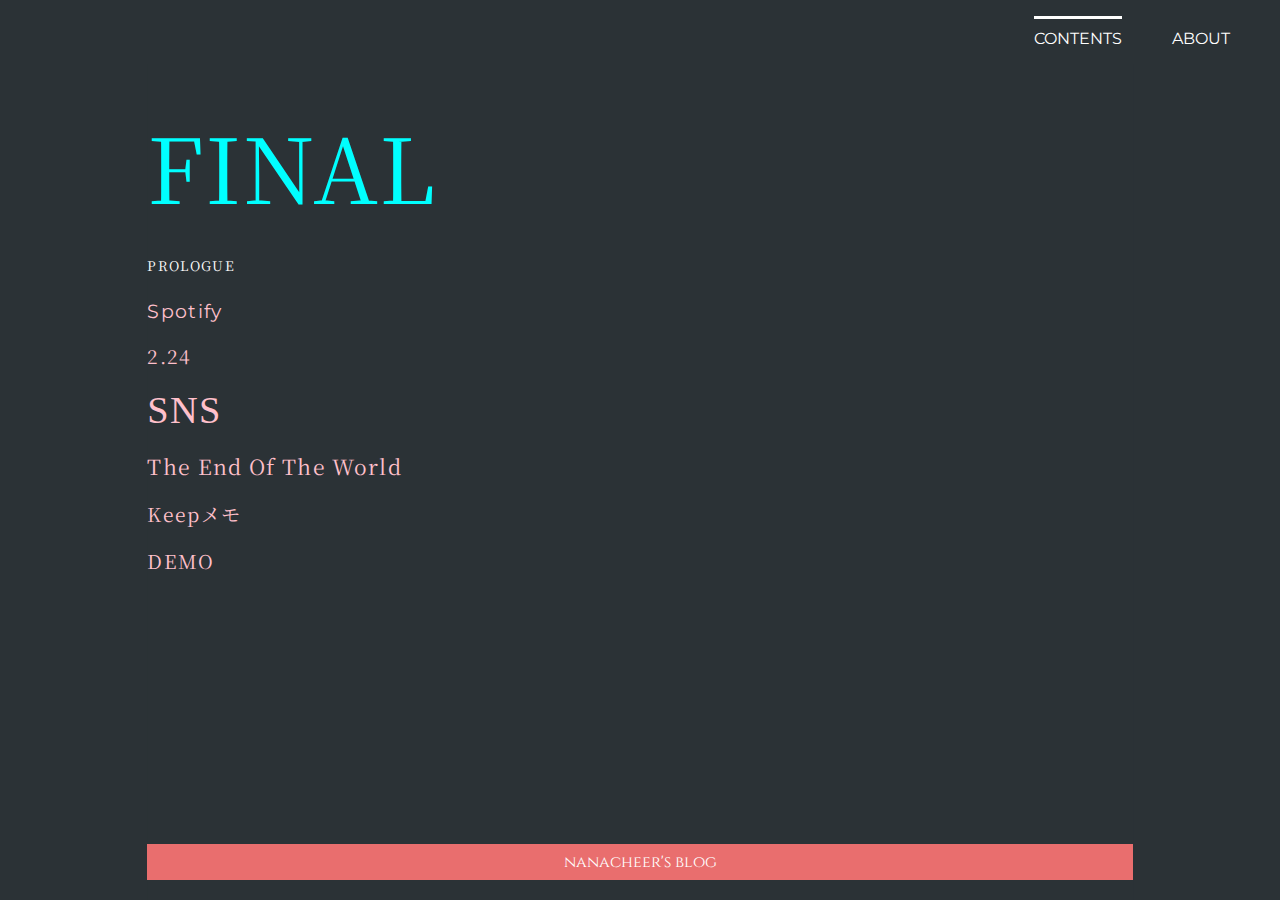
<file: index.html>
<!DOCTYPE html>
<html>

<head>
    <meta charset="utf-8" />
    <meta http-equiv="X-UA-Compatible" content="IE=edge">
    <title>Nana Cheer</title>
    <meta name="viewport" content="width=device-width, initial-scale=1">
    <link rel="stylesheet" type="text/css" media="screen" href="main.css" />
    <script src="main.js"></script>
</head>

<body>
    <div id='header'>
        <div id='sticky-header'>
            <ul>
                <li class='target link' page='contents'>contents</li>
                <li class='link' page='about'>about</li>
            </ul>
        </div>
    </div>
    <div id='content'>
        <br />
        <br />
        <br />
        <div id='article'></div>
    </div>
    <div id="footer">
        <p class="link" page='contents'><a>nanacheer's blog</a></p>
    </div>
</body>

</html>
</file>
<file: main.css>
@import url('https://fonts.googleapis.com/css?family=Noto+Serif+SC|Noto+Serif+TC&subset=chinese-simplified,chinese-traditional,japanese');
@import url('https://fonts.googleapis.com/css?family=Montserrat');
@import url('https://fonts.googleapis.com/css?family=Cinzel');

html, body {
    height: 100%;
    margin: 0;
    background: #2b3236;
}

.link:hover {
    cursor: pointer;
}

@keyframes reveal {
    from {right: 0;}
    to {right: -200px;}
}

#header {
    transition: right 0.7s ease-out;
    position: fixed;
    right: 0;
    width: 100%;
    z-index: 1;
    background: #2b3236;
    color: #ffffff;
}

#header[close] {
    animation: reveal 0.1s;
    right: 100%;
}

#header ul {
    display: flex;
    justify-content: flex-end;
    font-family: 'Montserrat', sans-serif;
}

#header ul li {
    display: block;
    text-transform: uppercase;
    margin-right: 50px;
    transition: all 0.7s ease-out;
}

#header ul li:hover {
    color: #e96e6e;
    cursor: pointer;
}

#header ul li::before {
    margin-bottom: 10px;
    display: block;
    width: 100%;
    height: 3px;
    background: #ffffff;
    content: "";
    visibility: hidden;
}

#header ul .target::before {
    visibility: visible;
}

#footer[close] {
    opacity: 0;
    width: 50%;
    color: #e96e6e;
}

#footer {
    position: fixed;
    transition: all 0.7s ease;
    opacity: 1;
    bottom: 20px;
    width: 77%;

    /* MAGIC */
    left: 50%;
    transform: translateX(-50%);

    background: #e96e6e;
    color: #ffffff;
    z-index: 1;
}

#footer p {
    margin: 7px;
    text-align: center;
    font-size: 1em;
    font-family: 'Cinzel', serif;
}

#content {
    width: 77%;
    
    position: relative;
    /* MAGIC */
    left: 50%;
    transform: translateX(-50%);

    height: 100%;    
    background: #2b3236;
    color: #ffffff;
    font-family: 'Noto Serif SC', serif;
    font-size: 1.2em;
}

::selection {
    background: #2b3236;
}

#content div {
    letter-spacing: .07em;
    margin-bottom: 200px;
}

/* width */
::-webkit-scrollbar {
    display: none;
    width: 20px;
    height: 20px;
  }
  
  /* Track */
  ::-webkit-scrollbar-track {
    background: #2b3236;
}

/* Handle */
::-webkit-scrollbar-thumb {
    background: #aaaaaa;
    border-radius: 4px;
  }
  
  /* Handle on hover */
  ::-webkit-scrollbar-thumb:hover {
    background: #e96e6e; 
  }

.hiding {
    display: none;
}


blockquote {
    padding: 20px;
    border: 2px solid #e96e6e;
}
</file>
